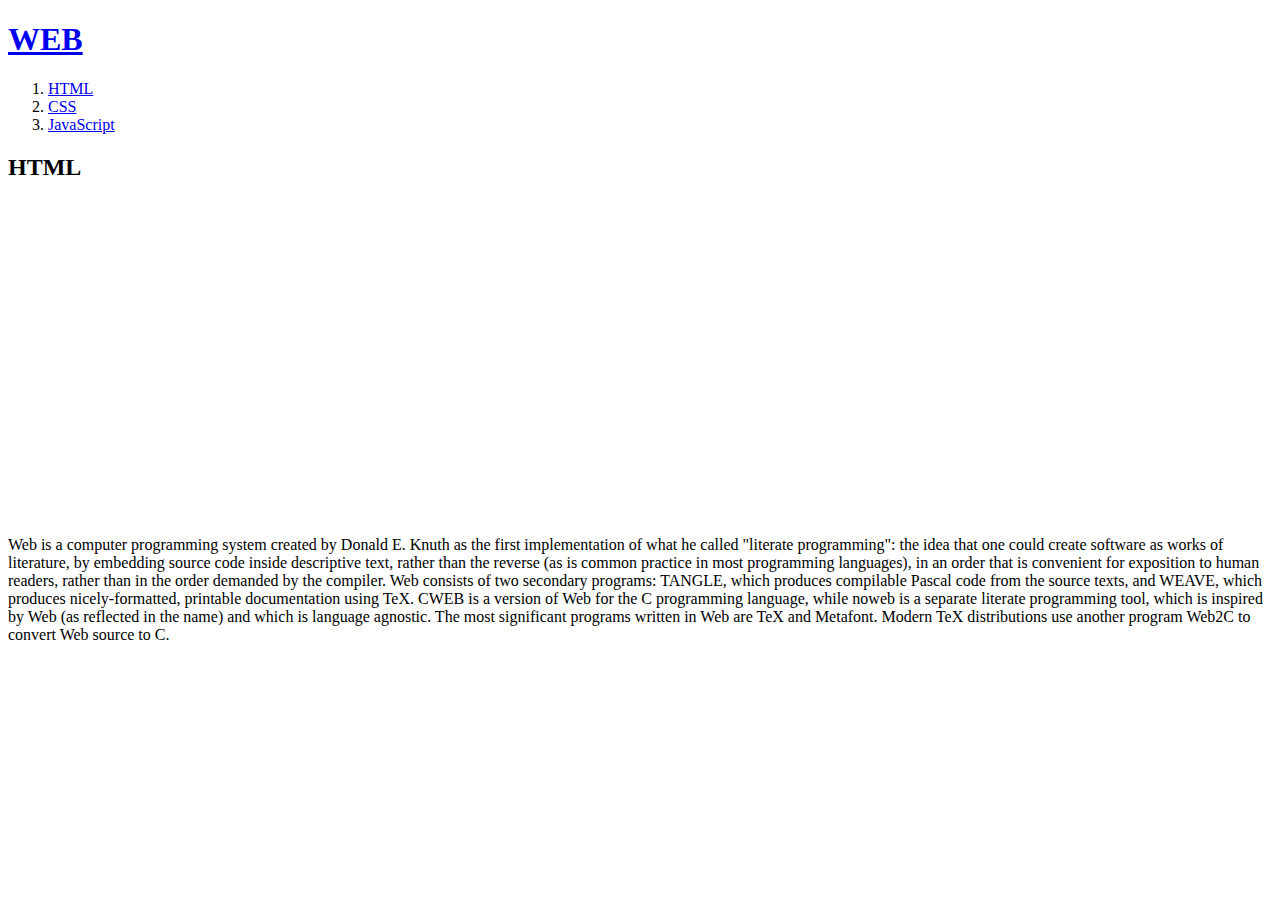
<file: index.html>
<!doctype html>
<html>
<head>
  <title>WEB1 - Welcome</title>
  <meta charset="utf-8">
</head>
<body>
  <h1><a href="index.html" target="_blank">WEB</a></h1>
  <ol>
    <li><a href="1.html" target="_blank">HTML</a></li>
    <li><a href="2.html" target="_blank">CSS</a></li>
    <li><a href="3.html" target="_blank">JavaScript</a></li>
  </ol>
  <h2>HTML</h2>
  <p>
  <iframe width="560" height="315" src="https://www.youtube.com/embed/arbbhHyRP90" frameborder="0" allow="accelerometer; autoplay; clipboard-write; encrypted-media; gyroscope; picture-in-picture" allowfullscreen></iframe>
  </p>
  <p>
    Web is a computer programming system created by Donald E. Knuth as the first implementation of what he called "literate programming": the idea that one could create software as works of literature, by embedding source code inside descriptive text, rather than the reverse (as is common practice in most programming languages), in an order that is convenient for exposition to human readers, rather than in the order demanded by the compiler.

    Web consists of two secondary programs: TANGLE, which produces compilable Pascal code from the source texts, and WEAVE, which produces nicely-formatted, printable documentation using TeX.

    CWEB is a version of Web for the C programming language, while noweb is a separate literate programming tool, which is inspired by Web (as reflected in the name) and which is language agnostic.

    The most significant programs written in Web are TeX and Metafont. Modern TeX distributions use another program Web2C to convert Web source to C.
</p>
</body>
</html>
</file>
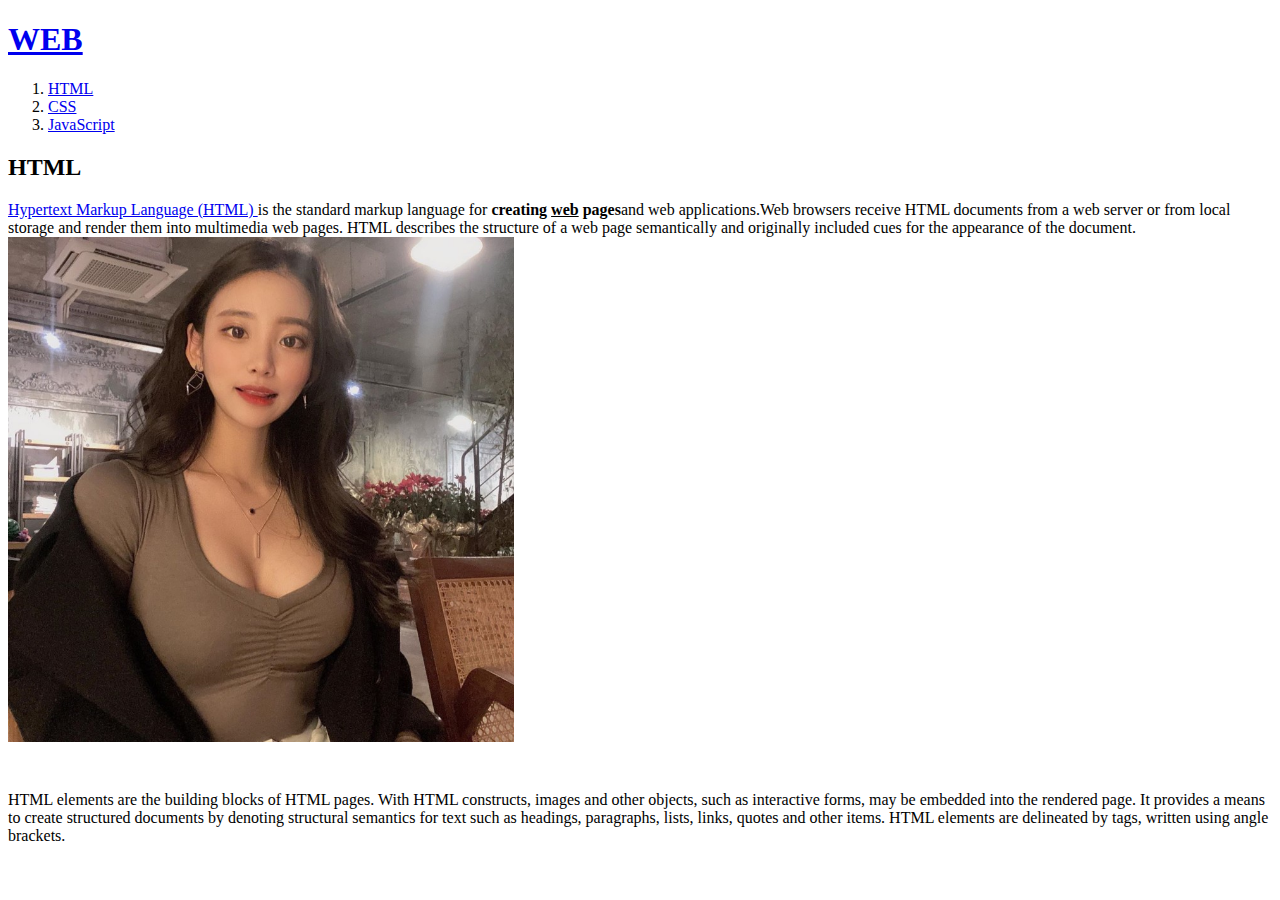
<file: 1.html>
<!doctype html>
<html>
<head>
  <title>WEB1 - HTML</title>
  <meta charset="utf-8">
</head>
<body>
  <h1><a href="index.html">WEB</a></h1>
  <ol>
    <li><a href="1.html">HTML</a></li>
    <li><a href="2.html">CSS</a></li>
    <li><a href="3.html">JavaScript</a></li>
  </ol>
  <h2>HTML</h2>
  <p>
  <a href="https://www.w3.org/TR/html5/" target="_blank"
    title="html5 specification">
  Hypertext Markup Language (HTML)
  </a>
  is the standard markup language for <strong>creating <u>web</u> pages</strong>and web applications.Web browsers receive HTML documents from a web server or from local storage and render them into multimedia web pages. HTML describes the structure of a web page semantically and originally included cues for the appearance of the document.
  <img src="img1.jpg" width="40%">
  </p>
  <p style="margin-top:45px;">HTML elements are the building blocks of HTML pages. With HTML constructs, images and other objects, such as interactive forms, may be embedded into the rendered page. It provides a means to create structured documents by denoting structural semantics for text such as headings, paragraphs, lists, links, quotes and other items. HTML elements are delineated by tags, written using angle brackets.
</p>
</body>
</html>
</file>
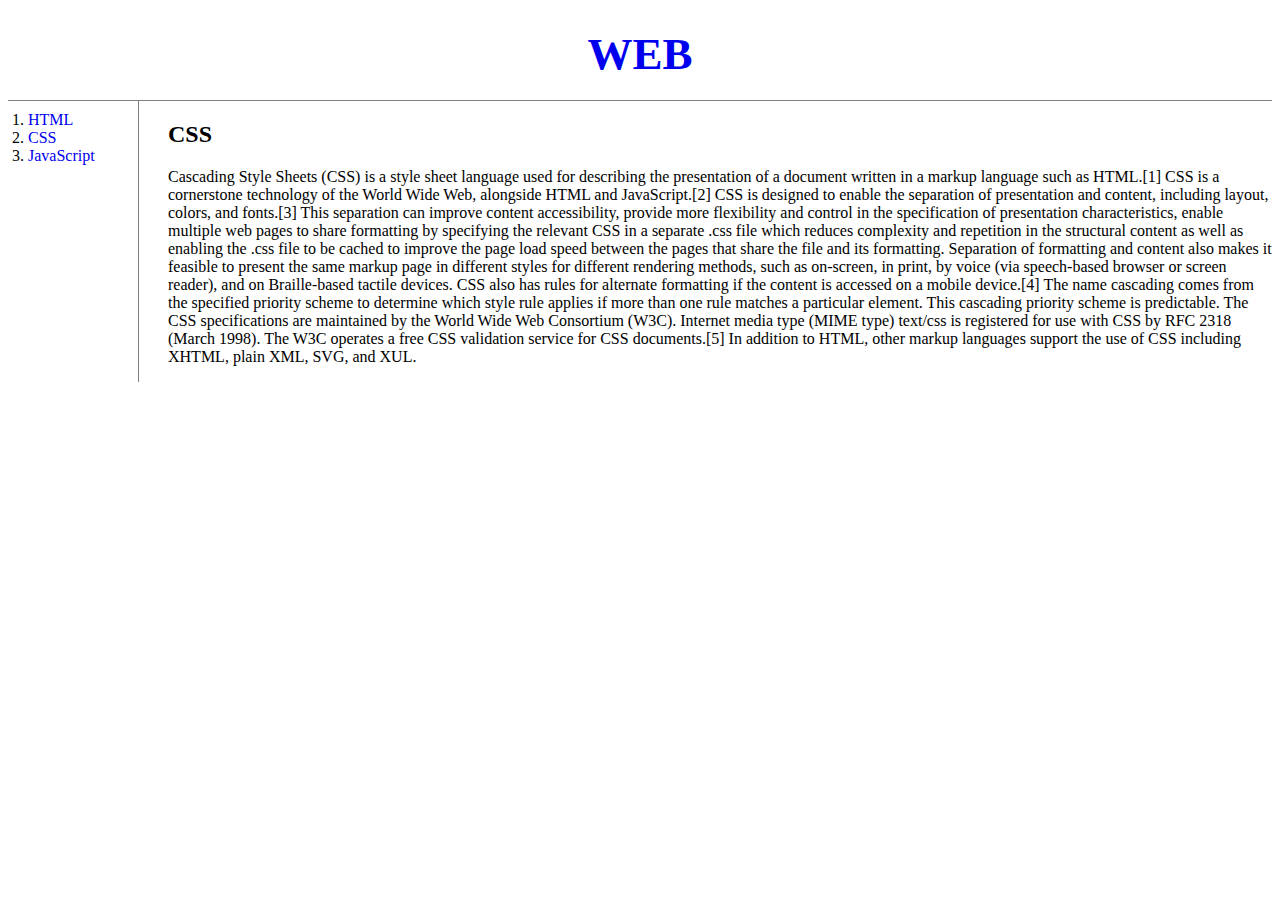
<file: 2.html>
<!doctype html>
<html>
<head>
  <title>WEB1 - CSS</title>
  <meta charset="utf-8">
  <link rel="stylesheet" href="style.css">
</head>
<body>
  <h1><a href="index.html">WEB</a></h1>
  <div id="grid">
  <ol>
    <li><a href="1.html">HTML</a></li>
    <li><a href="2.html">CSS</a></li>
    <li><a href="3.html">JavaScript</a></li>
  </ol>
<div id="desc">
  <h2>CSS</h2>
  <p>
    Cascading Style Sheets (CSS) is a style sheet language used for describing the presentation of a document written in a markup language such as HTML.[1] CSS is a cornerstone technology of the World Wide Web, alongside HTML and JavaScript.[2]

    CSS is designed to enable the separation of presentation and content, including layout, colors, and fonts.[3] This separation can improve content accessibility, provide more flexibility and control in the specification of presentation characteristics, enable multiple web pages to share formatting by specifying the relevant CSS in a separate .css file which reduces complexity and repetition in the structural content as well as enabling the .css file to be cached to improve the page load speed between the pages that share the file and its formatting.

    Separation of formatting and content also makes it feasible to present the same markup page in different styles for different rendering methods, such as on-screen, in print, by voice (via speech-based browser or screen reader), and on Braille-based tactile devices. CSS also has rules for alternate formatting if the content is accessed on a mobile device.[4]

    The name cascading comes from the specified priority scheme to determine which style rule applies if more than one rule matches a particular element. This cascading priority scheme is predictable.

    The CSS specifications are maintained by the World Wide Web Consortium (W3C). Internet media type (MIME type) text/css is registered for use with CSS by RFC 2318 (March 1998). The W3C operates a free CSS validation service for CSS documents.[5]

    In addition to HTML, other markup languages support the use of CSS including XHTML, plain XML, SVG, and XUL.
  </p>
</div>
</div>
</body>
</html>
</file>
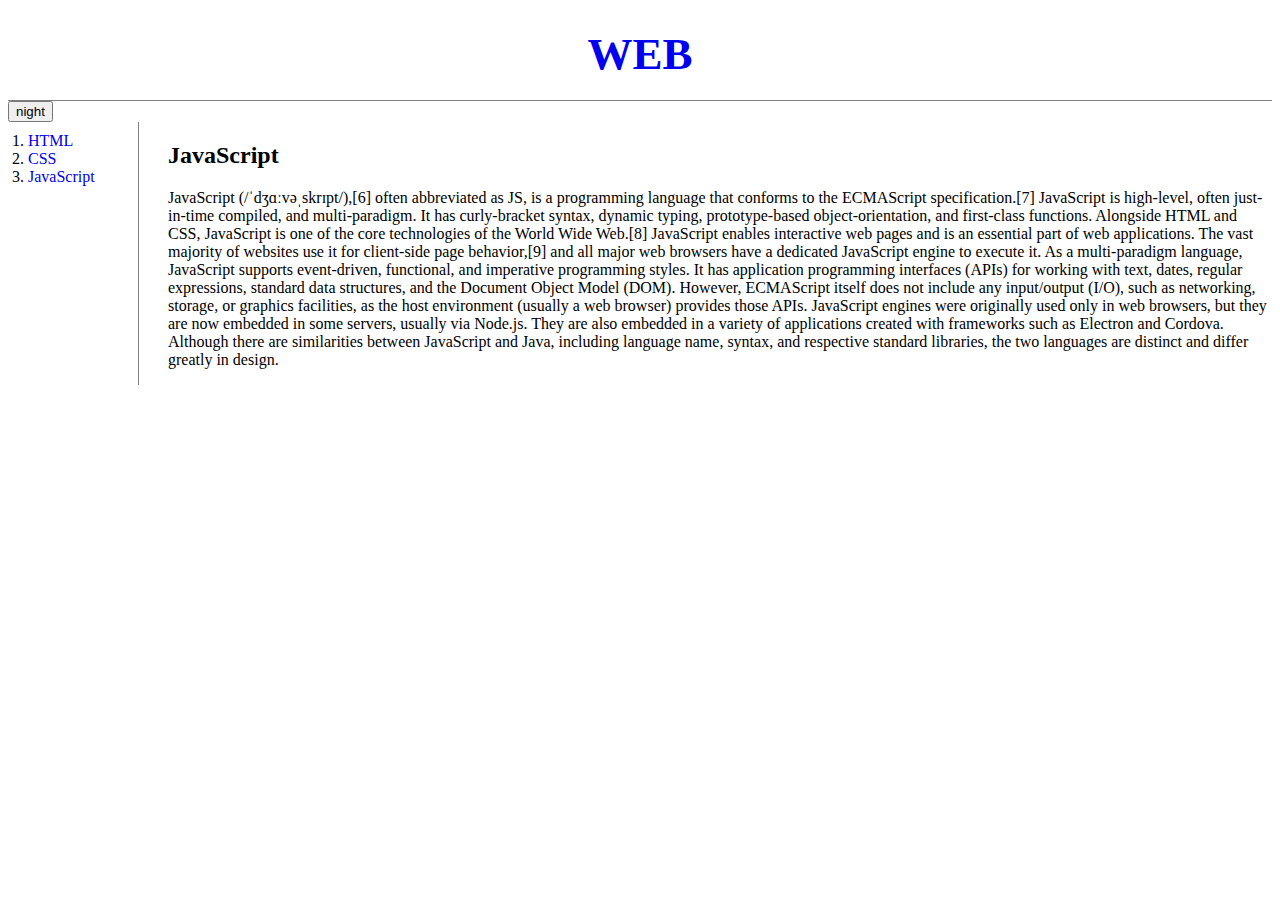
<file: 3.html>
<!doctype html>
<html>
<head>
  <title>WEB1 - JavaScript</title>
  <meta charset="utf-8">
  <link rel="stylesheet" href="style.css">
  <script src="test.js"></script>
</head>
<body>
  <h1><a href="index.html">WEB</a></h1>
  <input type="button" value="night" onclick="
    Nightlight( this );
    ">
  <div id="grid">
  <ol>
    <li><a href="1.html">HTML</a></li>
    <li><a href="2.html">CSS</a></li>
    <li><a href="3.html">JavaScript</a></li>
  </ol>
  <div id="desc">
  <h2>JavaScript</h2>
  <p>
    JavaScript (/ˈdʒɑːvəˌskrɪpt/),[6] often abbreviated as JS, is a programming language that conforms to the ECMAScript specification.[7] JavaScript is high-level, often just-in-time compiled, and multi-paradigm. It has curly-bracket syntax, dynamic typing, prototype-based object-orientation, and first-class functions.

    Alongside HTML and CSS, JavaScript is one of the core technologies of the World Wide Web.[8] JavaScript enables interactive web pages and is an essential part of web applications. The vast majority of websites use it for client-side page behavior,[9] and all major web browsers have a dedicated JavaScript engine to execute it.

    As a multi-paradigm language, JavaScript supports event-driven, functional, and imperative programming styles. It has application programming interfaces (APIs) for working with text, dates, regular expressions, standard data structures, and the Document Object Model (DOM). However, ECMAScript itself does not include any input/output (I/O), such as networking, storage, or graphics facilities, as the host environment (usually a web browser) provides those APIs.

    JavaScript engines were originally used only in web browsers, but they are now embedded in some servers, usually via Node.js. They are also embedded in a variety of applications created with frameworks such as Electron and Cordova.

    Although there are similarities between JavaScript and Java, including language name, syntax, and respective standard libraries, the two languages are distinct and differ greatly in design.
  </div>
  </div>
  </p>
</body>
</html>
</file>
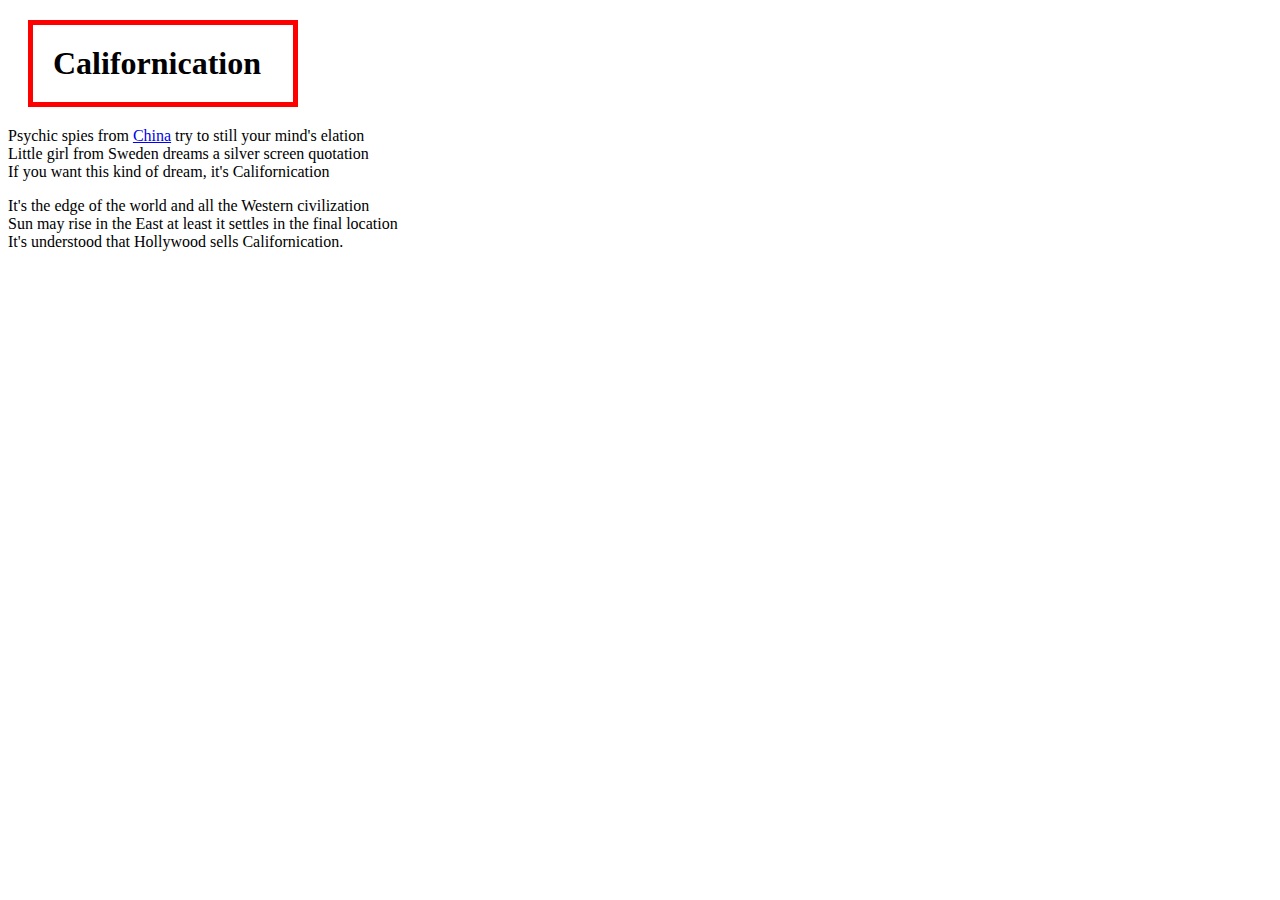
<file: box.html>
<!doctype html>
<html>
  <head>
    <meta charset="utf-8">
    <title></title>
    <style>
      h1
      {
	      border: 5px solid red;
	      padding: 20px;
	      margin: 20px;
	      display: block;
	      width: 220px;
      } 
    </style>
  </head>
  <body>
    <h1>Californication</h1>
    <p>
    Psychic spies from <a href="https://en.wikipedia.org/wiki/China">China</a>
    try to still your mind's elation<br>
    Little girl from Sweden dreams a silver screen quotation<br>
    If you want this kind of dream, it's Californication<br>
    </p>
    <p>
    It's the edge of the world and all the Western civilization<br>
    Sun may rise in the East at least it settles in the final location<br>
    It's understood that Hollywood sells Californication.<br>
    </p>
  </body>
</html>
</file>
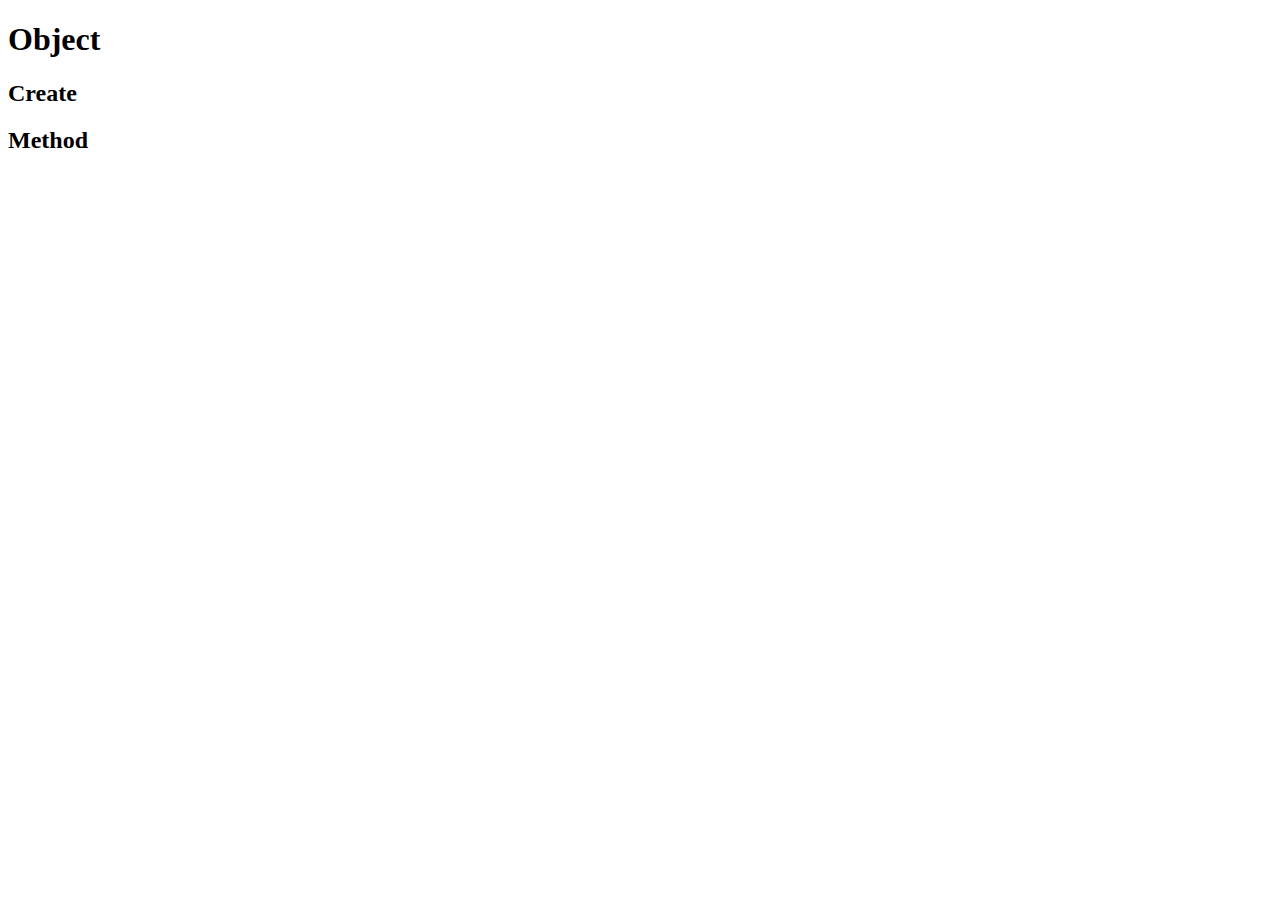
<file: ex.html>
<!DOCTYPE html>
<html>
  <head>
    <meta charset="utf-8">
    <title></title>
  </head>
  <body>
    <h1>Object</h1>
    <h2>Create</h2>
    <script>
     var coworkers =
     {
       "programmer" : "egoing",
       "designer" : "leezche"
     };
    </script>
    <h2>Method</h2>
    <script>
      coworkers.showall = function()
      {
        for ( var key in this )
        {
          document.write( key+' : '+this[key]+'<br>');
        }
      }
    </script>
  </body>
</html>
</file>
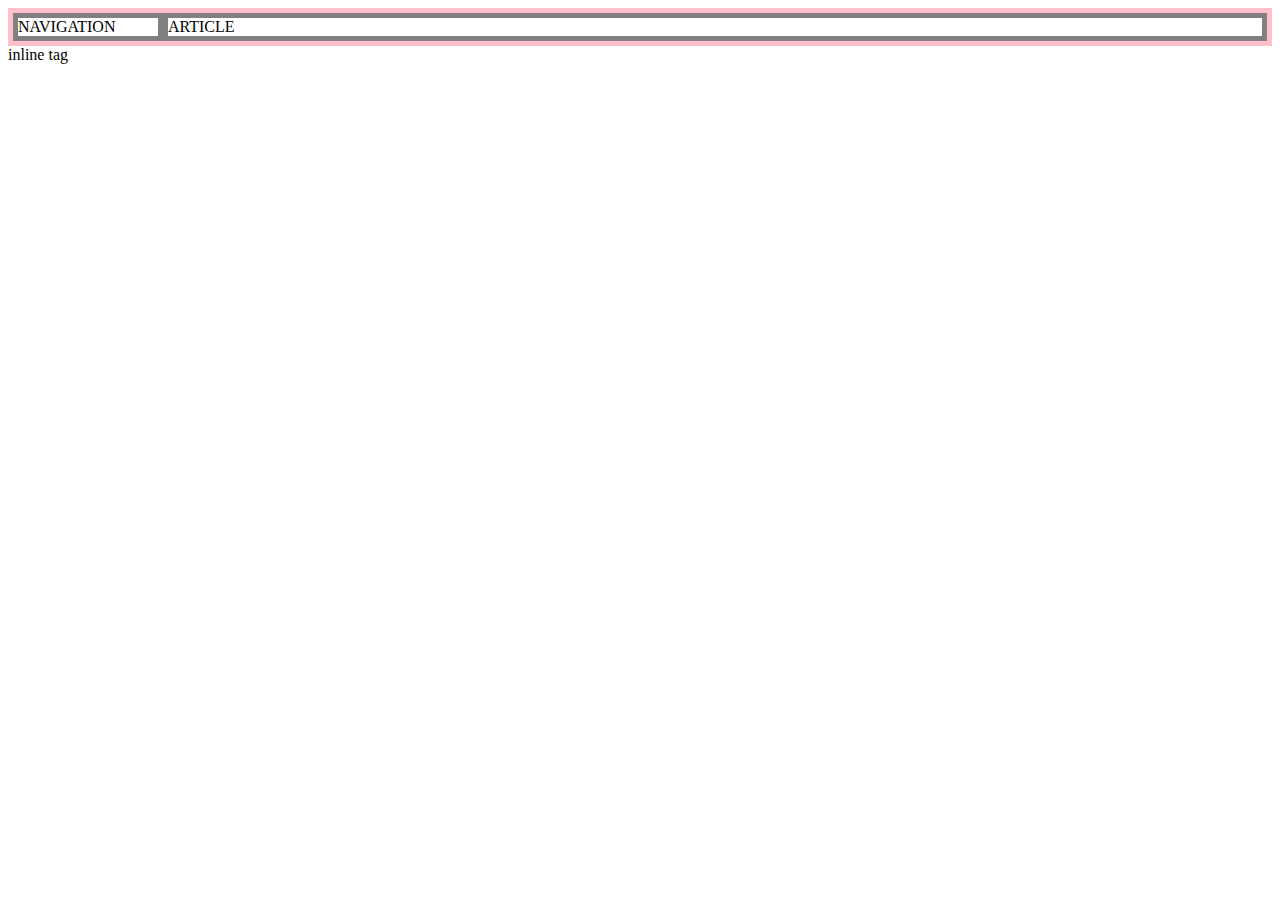
<file: grid.html>
<!doctype html>
<html>
	<head>
		<meta charset="utf-8">
		<title></title>
		<style>
			#grid
			{
				border: 5px solid pink;
				display: grid;
				grid-template-columns: 150px 1fr;
			}
			div
			{
				border: 5px solid gray;
			}
		</style>
	</head>
	<body>
		<div id="grid">
			<div>NAVIGATION</div>
			<div>ARTICLE</div>
		</div>
		<span>inline tag</span>
	</body>
</html>
</file>
<file: style.css>
a
{
  text-decoration: none;
}
h1
{
  font-size: 45px;
  text-align: center;
  border-bottom: 1px solid gray;
margin: 0;
padding: 20px;
}
@media( min-width: 800px )
{
#grid ol
{
  border-right: 1px solid gray;
width: 100px;
margin: 0;
padding: 10px;
padding-left: 20px;

}
#grid
{
  display: grid;
grid-template-columns: 150px 1fr;
}
#desc
{
  padding-left: 10px;
}
}
</file>
